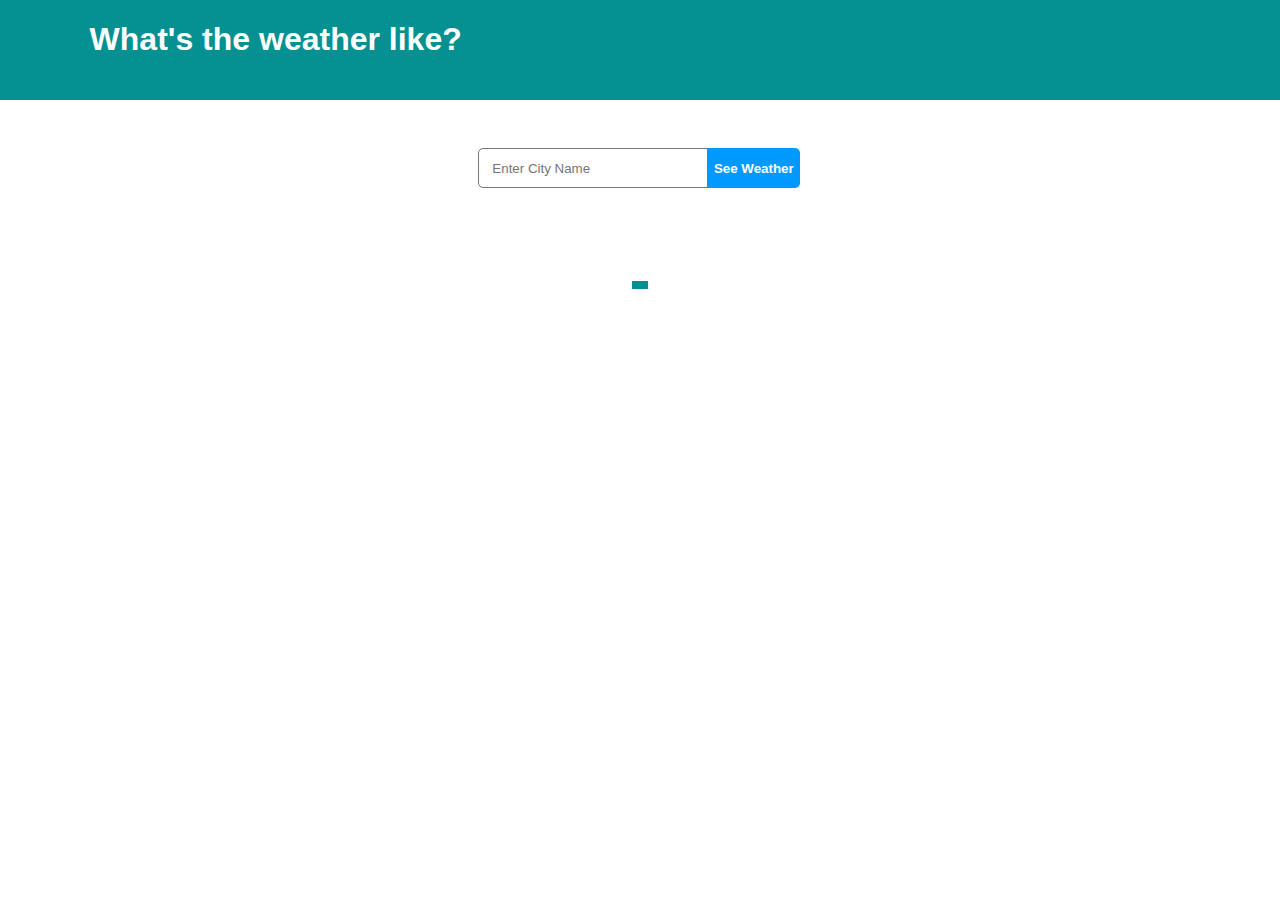
<file: index.html>
<!DOCTYPE html>
<html lang="en">
  <head>
    <meta charset="UTF-8" />
    <meta name="viewport" content="width=device-width, initial-scale=1.0" />
    <meta http-equiv="X-UA-Compatible" content="ie=edge" />
    <link rel="stylesheet" href="styles/style.css" />
    <link rel="stylesheet" href="styles/responsive.css" />
    <!-- <script src="https://kit.fontawesome.com/f958ba3980.js" crossorigin="anonymous"></script> -->
    <title>Weather</title>
  </head>
  <body>
    <div id="container">
      <div id="header">
        <h1>What's the weather like?</h1>
      </div>
      <div id="form">
        <form action="" method="" id="cityForm">
          <div>
            <input
              type="text"
              name="city"
              id="cityInput"
              placeholder="Enter City Name"
            />
            <button type="submit" id="submitBtn">See Weather</button>
          </div>
          <div id="notification">
            <!-- <p></p> -->
          </div>
        </form>
      </div>
      <div id="box">
        <div id="city" class="">
          <div id="ownIcon" class="weatherIcon">
            <!-- <img src="" alt="weather icon" id="cityIcon" /> -->
          </div>
          <div id="yourCityType" class="cityType"></div>
          <div id="ownCityWeather" class="cityWeather"></div>
        </div>
        <div id="search" class="">
          <div id="searchedIcon" class="weatherIcon">
            <!-- <img src="" alt="weather icon" id="searchedIcon" /> -->
          </div>
          <div id="searchedCityType" class="cityType"></div>
          <div id="cityWeather" class="cityWeather"></div>
        </div>
      </div>
    </div>

    <script
      src="https://code.jquery.com/jquery-3.4.1.js"
      integrity="sha256-WpOohJOqMqqyKL9FccASB9O0KwACQJpFTUBLTYOVvVU="
      crossorigin="anonymous"
    ></script>

    <script>
      const theCity = [];

      document.querySelector("#ownCityWeather").innerHTML =
        sessionStorage.getItem("ownCityWeather") || ``;

      document.querySelector("#ownIcon").innerHTML =
        sessionStorage.getItem("ownIcon") || "";

      document.querySelector("#yourCityType").innerHTML =
        sessionStorage.getItem("cityType") || "";

      //console.log(document.querySelector("#ownIcon").innerHTML);

      function showWeather(city) {
        //fetch weather
        fetch(
          `https://api.openweathermap.org/data/2.5/weather?q=${city}&units=metric&APPID=2c52f44abc37225f70c03a60124e1680`
        )
          .then((respo) => respo.json())
          .then((cityData) => {
            if (sessionStorage.getItem("ownCityWeather")) {
              //if weather info is saved in sessionStorage, means user's city weather has been shown and it should show searched city's weather
              //console.log("city searched for");
              //console.log(cityData);
              if (cityData.cod == 200) {
                //if city is in openweathermapAPI database
                document
                  .querySelector("#notification")
                  .classList.remove("neutral", "error");
                document
                  .querySelector("#notification")
                  .classList.add("success");
                document.querySelector(
                  "#notification"
                ).innerHTML = `<p>City found!😃</p>`;
                document.querySelector("#search").classList.add("city");
                document.querySelector("#search").classList.remove("error");
                document.querySelector(
                  "#searchedCityType"
                ).innerHTML = `Searched City's Weather`;
                document.querySelector("#cityWeather").innerHTML = `<p>
                          <span class="cityName" id="new">${city}</span> <br />
                          <span class="temperature">${cityData.main.temp}°C</span>
                          <br />
                          <span class="description">${cityData.weather[0].description}</span>
                          </p>`;

                let imgUrl = `https://openweathermap.org/img/w/${cityData.weather[0].icon}.png`;

                document.querySelector(
                  "#searchedIcon"
                ).innerHTML = `<img src="" alt="weather icon" id="citySearched" />`;

                document
                  .querySelector("#citySearched")
                  .setAttribute("src", imgUrl);
              } else {
                //if city is not in openweathermapAPI database
                document
                  .querySelector("#notification")
                  .classList.remove("neutral", "success");
                document.querySelector("#notification").classList.add("error");
                document.querySelector(
                  "#notification"
                ).innerHTML = `<p>City not found!😞</p>`;
              }
            } else {
              //to load user's city weather
              document
                .querySelector("#city")
                .classList.remove("lds-facebook", "error");
              document.querySelector("#box").classList.remove("center");
              document.querySelector("#city").classList.add("city");
              document.querySelector("#notification").innerHTML = ``;
              document.querySelector(
                "#yourCityType"
              ).innerHTML = `Your City's Weather`;
              document.querySelector("#ownCityWeather").innerHTML = `<p>
                        <span class="cityName" id="own">${city}</span> <br />
                        <span class="temperature">${cityData.main.temp}°C</span>
                        <br />
                        <span class="description">${cityData.weather[0].description}</span>
                        </p>`;

              let imgUrl = `https://openweathermap.org/img/w/${cityData.weather[0].icon}.png`;

              document.querySelector(
                "#ownIcon"
              ).innerHTML = `<img src="" alt="weather icon" id="cityIcon" />`;

              document.querySelector("#cityIcon").setAttribute("src", imgUrl);

              sessionStorage.setItem(
                "ownCityWeather",
                document.querySelector("#ownCityWeather").innerHTML
              );
              sessionStorage.setItem(
                "ownIcon",
                document.querySelector("#ownIcon").innerHTML
              );
              sessionStorage.setItem(
                "cityType",
                document.querySelector("#yourCityType").innerHTML
              );
              sessionStorage.setItem(
                "cityName",
                document.querySelector("#own").innerHTML
              );
              //console.log(document.querySelector("#ownIcon").innerHTML);
            }
          })
          .catch((error) => {
            //if weather can't be gotten from openweathermapAPI
            document.querySelector("#city").classList.remove("lds-facebook");
            document.querySelector("#box").classList.remove("center");
            document.querySelector("#notification").classList.remove("neutral");
            document.querySelector("#notification").innerHTML = ``;
            if (sessionStorage.getItem("ownCityWeather")) {
              document.querySelector("#search").classList.add("city", "error");
              document.querySelector(
                "#cityWeather"
              ).innerHTML = `<p class="text-white">Sorry😞<br>Can't load weather at this moment</p>`;
            } else {
              document.querySelector("#city").classList.add("city", "error");
              document.querySelector(
                "#ownCityWeather"
              ).innerHTML = `<p class="text-white">Sorry😞<br>Can't load weather at this moment</p>`;
            }
          });
      }

      //check if city is your city
      function checkCity(checkCity) {
        //console.log("checked city");
        if (theCity.length == 0) {
          //console.log("empty");
          theCity.push(checkCity);
          let city = theCity[0];
          showWeather(city);
        } else {
          if (theCity[0] != checkCity) {
            if (checkCity == sessionStorage.getItem("cityName").toLowerCase()) {
              document.querySelector("#notification").classList.add("neutral");
              document.querySelector(
                "#notification"
              ).innerHTML = `<p>City's weather already showing🤨</p>`;
            } else {
              theCity.splice(0, 1, checkCity);
              let city = theCity[0];
              showWeather(city);
            }
          } else if (theCity[0] == checkCity) {
            //console.log("showing already");
            //first check if city is saved in sessionStorage or displaying already
            if (sessionStorage.getItem("ownCityWeather")) {
              document.querySelector("#notification").classList.add("neutral");
              document.querySelector(
                "#notification"
              ).innerHTML = `<p>City's weather already showing🤨</p>`;
            } else {
              theCity.splice(0, 1, checkCity);
              let city = theCity[0];
              showWeather(city);
            }
          }
        }
      }

      function handleCitySearch(e) {
        //handle form submission
        e.preventDefault();
        document
          .querySelector("#notification")
          .classList.remove("success", "error", "neutral");
        document.querySelector(
          "#notification"
        ).innerHTML = `<div class="lds-facebook"><div></div><div></div><div></div></div>`;
        //console.log("Form Submitted");
        let searchedCity = document.querySelector("#cityInput").value;
        let citySearchedFor = searchedCity.toLowerCase();
        //console.log(document.querySelector("#own").innerHTML);
        //console.log(theCity);
        checkCity(citySearchedFor);
        //console.log(searchedCity);
      }

      function getLocation() {
        if (navigator.geolocation) {
          navigator.geolocation.getCurrentPosition(showPosition);
        } else {
          //if geolocation is not supported
          document.querySelector("#city").classList.remove("lds-facebook");
          document.querySelector("#box").classList.remove("center");
          document.querySelector("#city").classList.add("city", "error");
          document.querySelector(
            "#cityWeather"
          ).innerHTML = `<p class="text-white">Geolocation not supported by browser😒.<br>Please enter your city to see it's weather in "Searched City's Weather"</p>`;
        }
      }

      function showPosition(position) {
        //get lng and lat
        let lat = position.coords.latitude;
        let lng = position.coords.longitude;
        //console.log(lat, lng);

        fetch(
          `https://maps.googleapis.com/maps/api/geocode/json?latlng=${lat},${lng}&key=AIzaSyDDVxlDxBMFkM37SKcxczPnUUuSNr7qwp4`
        )
          .then((resp) => resp.json())
          .then((data) => {
            let ownCity = "";
            const newData = data.results[0].address_components;

            newData.forEach(showCity);
            //console.log(typeof lat);
            //console.log(ownCity);

            ownCity.toLowerCase();

            checkCity(ownCity);

            function showCity(value, index, array) {
              //get city from googleAPI
              if (value.types[0] == "administrative_area_level_1") {
                ownCity = ownCity + value.long_name;
              }
            }
          })
          .catch((error) => {
            //if address can't be gotten from googleAPI
            document.querySelector("#city").classList.remove("lds-facebook");
            document.querySelector("#box").classList.remove("center");
            document.querySelector("#city").classList.add("city", "error");
            document.querySelector(
              "#ownCityWeather"
            ).innerHTML = `<p class="text-white">Error!🚨<br>Can't load address<br>Please refresh and enter city name to load weather</p>`;

            console.log(error);
          });
      }

      //on submission of form
      document
        .querySelector("#cityForm")
        .addEventListener("submit", handleCitySearch);

      //to load getlocation only when weather data isn't saved in sessionStorage.
      if (sessionStorage.getItem("ownCityWeather")) {
        document.querySelector("#city").classList.add("city"); //city card
        theCity.push(sessionStorage.getItem("cityName"));
        //console.log(theCity);
        //console.log(document.querySelector("#own").innerHTML);
      } else {
        document.querySelector("#city").classList.add("lds-facebook"); //animation loading css
        document.querySelector("#box").classList.add("center");
        getLocation();
      }
    </script>
  </body>
</html>
</file>
<file: styles/style.css>
body {
  padding: 0;
  margin: 0;
  font-family: -apple-system, BlinkMacSystemFont, "Segoe UI", Roboto, Oxygen,
    Ubuntu, Cantarell, "Open Sans", "Helvetica Neue", sans-serif;
}

#container {
  padding: 0;
  margin: 0;
  display: grid;
  grid-template-columns: 1fr 324px 1fr;
  grid-template-rows: 100px 85px max-content;
  grid-template-areas:
    "head head head"
    "null form free"
    "empty city nada";
  row-gap: 3em;
}

#header {
  background-color: rgb(5, 145, 145);
  color: #ffffff;
  padding-left: 7%;
  grid-area: head;
}

#form {
  grid-area: form;
}

#box {
  display: flex;
  flex-flow: column;
  grid-area: city;
}

.center {
  align-items: center;
}

#notification {
  border-radius: 5px;
  max-width: 290px;
  padding: 0.5em 1em 0.5em 1em;
  text-align: center;
  font-weight: bold;
  margin-top: 0.5em;
}

.success {
  background-color: rgb(57, 180, 57);
  color: #ffffff;
}

.neutral {
  background-color: rgb(5, 145, 145);
  color: #ffffff;
}

.error {
  background-color: rgb(223, 53, 53);
  color: #ffffff;
}

#cityInput {
  height: 2.7em;
  width: 16em;
  border: 1px solid #777777;
  border-top-left-radius: 5px;
  border-bottom-left-radius: 5px;
  padding-left: 1em;
}

#cityInput:focus {
  box-shadow: 0 0 2px 1px rgb(0, 153, 255);
  border: rgb(0, 153, 255);
}

#submitBtn {
  height: 3em;
  width: 7em;
  background-color: rgb(0, 153, 255);
  color: #ffffff;
  font-weight: 700;
  border: none;
  border-top-right-radius: 5px;
  border-bottom-right-radius: 5px;
  margin-left: -6px;
  transition: all 0.05s ease-in;
}

#submitBtn:hover {
  cursor: pointer;
  background-color: rgb(65, 173, 245);
  font-weight: bolder;
}

.city {
  margin-bottom: 1em;
  color: #4e4e4e;
  border: 1px solid #8b8b8b;
  box-shadow: 0 2px 2px 1px #8b8b8b;
  border-radius: 5px;
  max-width: 320px;
  display: grid;
  grid-template-columns: 60px 1fr 40px;
  grid-template-rows: 1.5em max-content 1.5em;
  grid-template-areas:
    "space1 cityType space2"
    "icon city delete"
    "empty empty empty";
}

.weatherIcon {
  grid-area: icon;
}

.cityType {
  grid-area: cityType;
  padding-top: 0.5em;
}

.delete {
  grid-area: delete;
}

.cityWeather {
  grid-area: city;
  padding: 0;
}

.cityWeather p {
  margin-top: 0;
}

.cityName {
  text-transform: capitalize;
  font-size: 2.5em;
}

.temperature {
  font-size: 1.3em;
}

.delete a {
  text-decoration: none;
  color: #727171;
}

.text-white {
  color: #ffffff;
}

/*placehoader loader styles*/
.lds-facebook {
  display: inline-block;
  position: relative;
  width: 80px;
  height: 80px;
}
.lds-facebook div {
  display: inline-block;
  position: absolute;
  left: 8px;
  width: 16px;
  background: rgb(5, 145, 145);
  animation: lds-facebook 1.2s cubic-bezier(0, 0.5, 0.5, 1) infinite;
}
.lds-facebook div:nth-child(1) {
  left: 8px;
  animation-delay: -0.24s;
}
.lds-facebook div:nth-child(2) {
  left: 32px;
  animation-delay: -0.12s;
}
.lds-facebook div:nth-child(3) {
  left: 56px;
  animation-delay: 0;
}
@keyframes lds-facebook {
  0% {
    top: 8px;
    height: 64px;
  }
  50%,
  100% {
    top: 24px;
    height: 32px;
  }
}
</file>
<file: styles/responsive.css>
@media screen and (max-width: 398px) {
  #container {
    grid-template-rows: 150px 85px max-content;
  }
}
</file>
